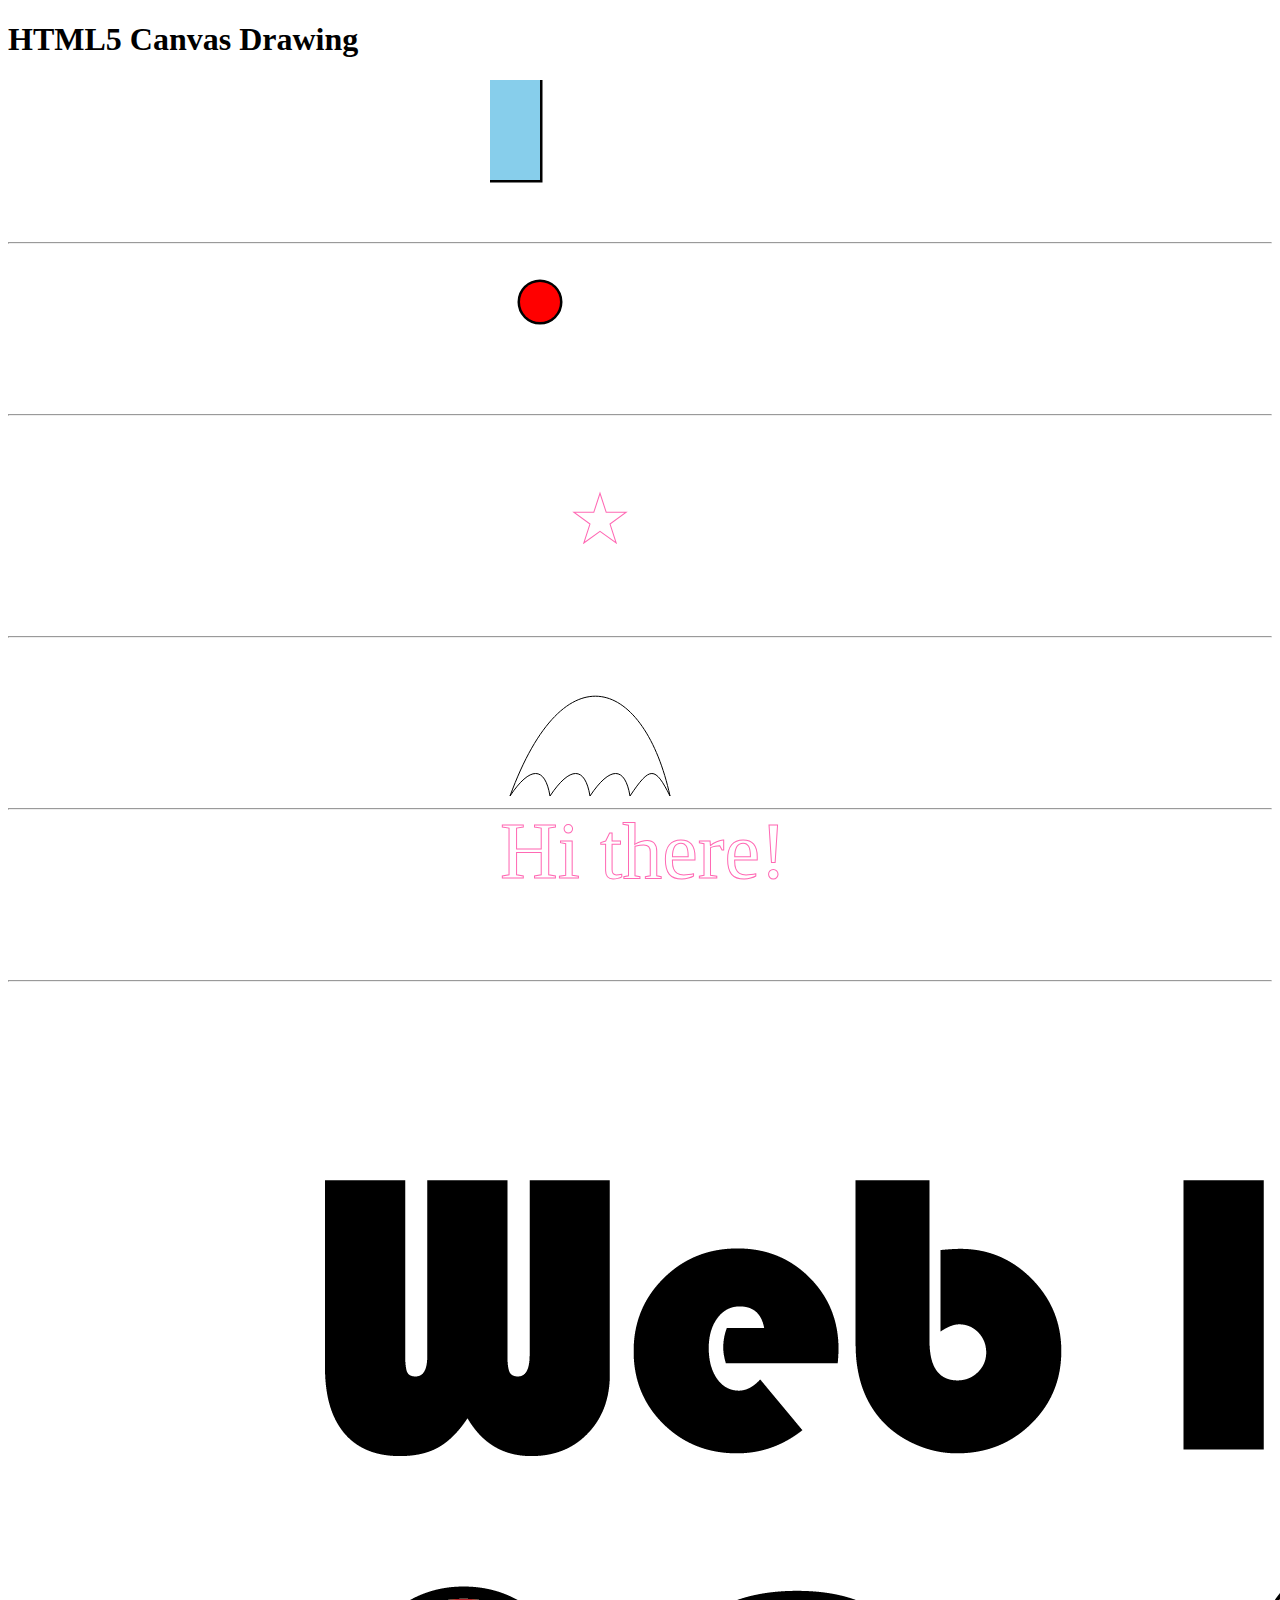
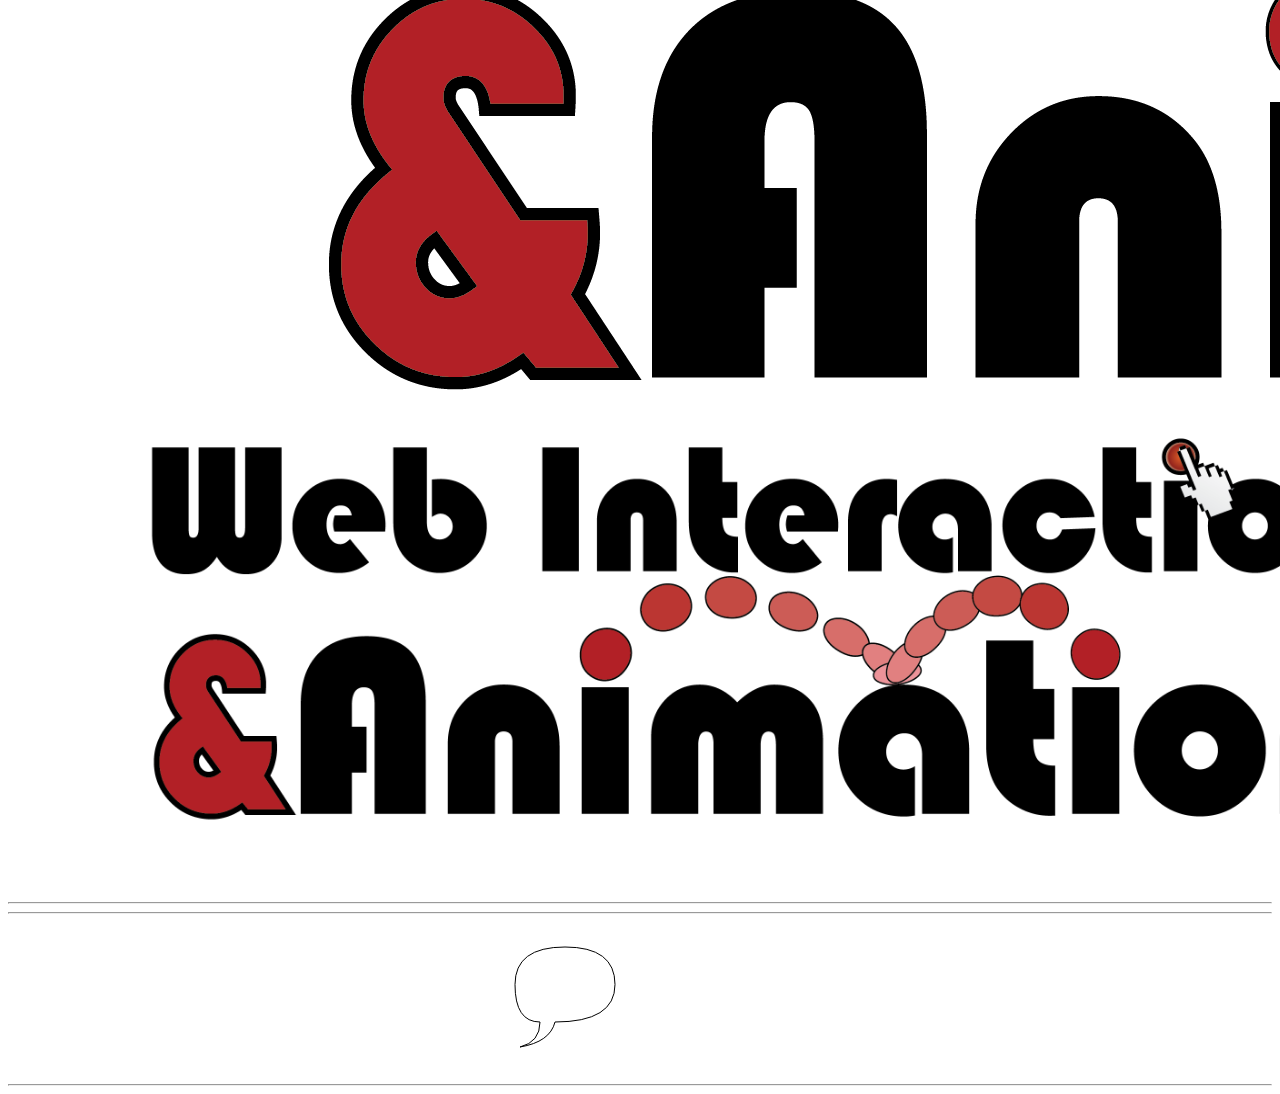
<file: Akbari_Delia_Homework1/index.html>
<!doctype html>
<html>
<head>
    <title>HTML5 Drawing</title>
    <link rel="stylesheet" type="text/css" href="css/style.css">
    <script src="js/main.js"></script>
    <script src="includes/modernizr.js"></script>
</head>
<body>
    <div id="container">
        <h1>HTML5 Canvas Drawing</h1>
    </div>

	<center>
    <canvas id="rectangle">Browser not supported</canvas>
	<hr>
    
    <canvas id="circle">Browser not supported</canvas>
	<hr>

    <canvas id="star" height="200px">Browser not supported</canvas>
	<hr>

    <canvas id="umbrella">Browser not supported</canvas>
	<hr>
  
    <canvas id="number5">Browser not supported</canvas>
	<hr>
  
    <canvas id="canvas6" height="1500" width="3400">Browser not supported</canvas>
	<hr>
    
    <hr>
    <img src="image/logo.png" id="logo" style="display:none">


    <canvas id="canvas">Browser not supported</canvas>
	<hr>
    </center>

</body>
</html>
</file>
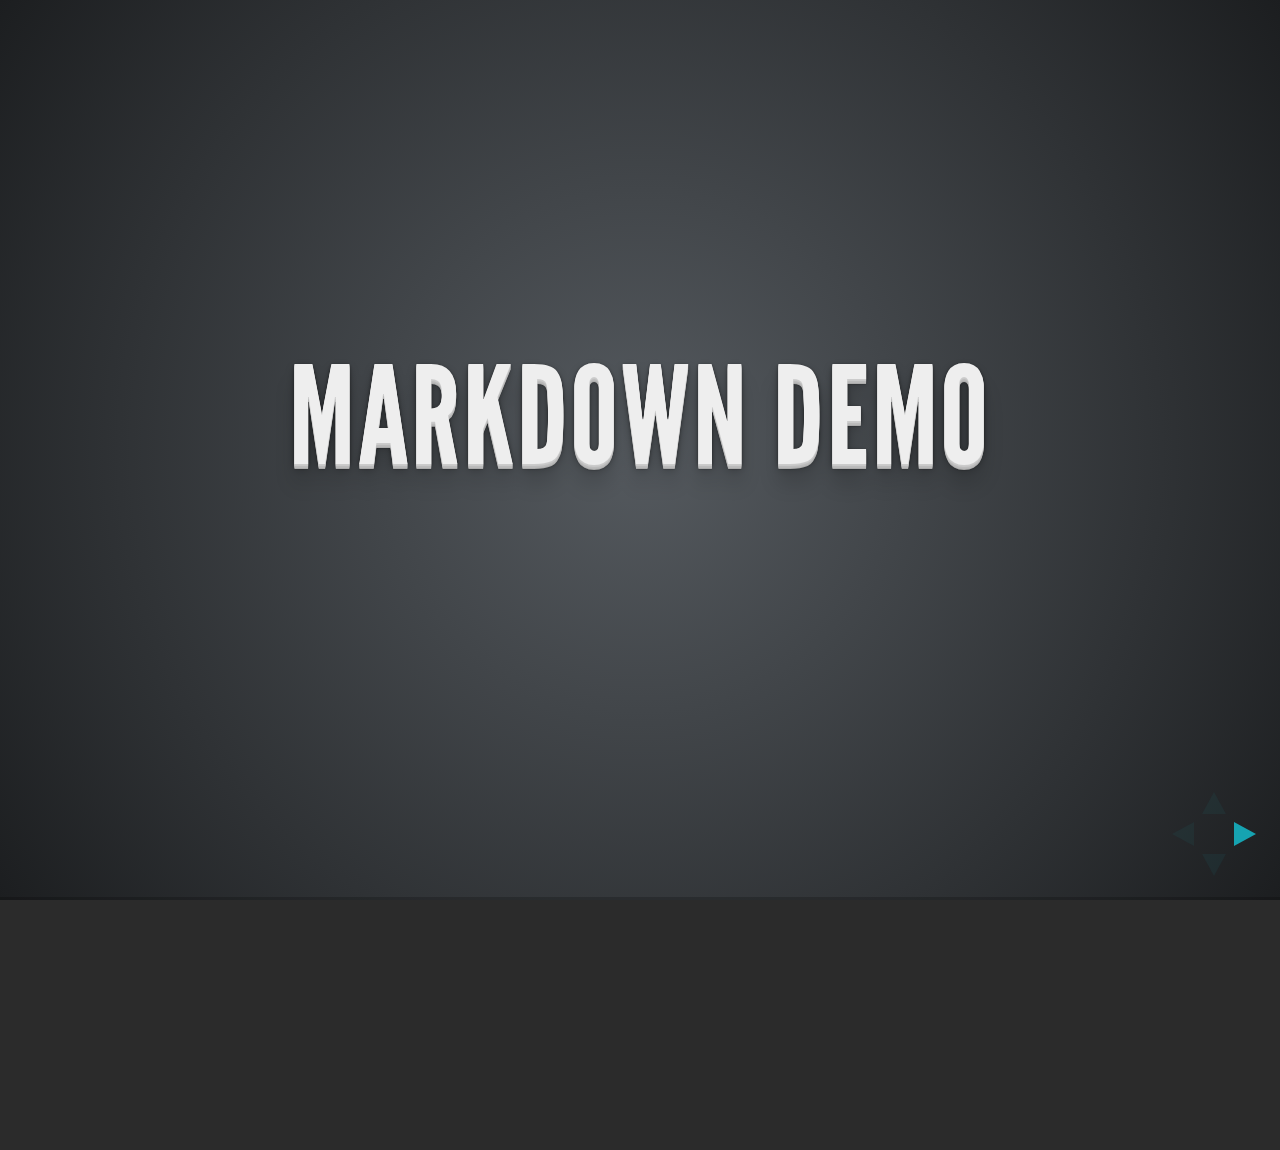
<file: Akbari_Delia_WIA_Presentation/Files/plugin/markdown/example.html>
<!doctype html>
<html lang="en">

	<head>
		<meta charset="utf-8">

		<title>reveal.js - Markdown Demo</title>

		<link rel="stylesheet" href="../../css/reveal.css">
		<link rel="stylesheet" href="../../css/theme/default.css" id="theme">
	</head>

	<body>

		<div class="reveal">

			<div class="slides">

                <!-- Use external markdown resource, and separate slides by three newlines; vertical slides by two newlines -->
                <section data-markdown="example.md" data-separator="^\n\n\n" data-vertical="^\n\n"></section>

                <!-- Slides are separated by three dashes (quick 'n dirty regular expression) -->
                <section data-markdown data-separator="---">
                    <script type="text/template">
                        ## Demo 1
                        Slide 1
                        ---
                        ## Demo 1
                        Slide 2
                        ---
                        ## Demo 1
                        Slide 3
                    </script>
                </section>

                <!-- Slides are separated by newline + three dashes + newline, vertical slides identical but two dashes -->
                <section data-markdown data-separator="^\n---\n$" data-vertical="^\n--\n$">
                    <script type="text/template">
                        ## Demo 2
                        Slide 1.1

                        --

                        ## Demo 2
                        Slide 1.2

                        ---

                        ## Demo 2
                        Slide 2
                    </script>
                </section>

                <!-- No "extra" slides, since there are no separators defined (so they'll become horizontal rulers) -->
                <section data-markdown>
                    <script type="text/template">
                        A

                        ---

                        B

                        ---

                        C
                    </script>
                </section>

            </div>
		</div>

		<script src="../../lib/js/head.min.js"></script>
		<script src="../../js/reveal.js"></script>

		<script>

			Reveal.initialize({
				controls: true,
				progress: true,
				history: true,
				center: true,

				theme: Reveal.getQueryHash().theme,
				transition: Reveal.getQueryHash().transition || 'default',

				// Optional libraries used to extend on reveal.js
				dependencies: [
					{ src: '../../lib/js/classList.js', condition: function() { return !document.body.classList; } },
					{ src: 'marked.js', condition: function() { return !!document.querySelector( '[data-markdown]' ); } },
					{ src: 'markdown.js', condition: function() { return !!document.querySelector( '[data-markdown]' ); } }
				]
			});

		</script>

	</body>
</html>
</file>
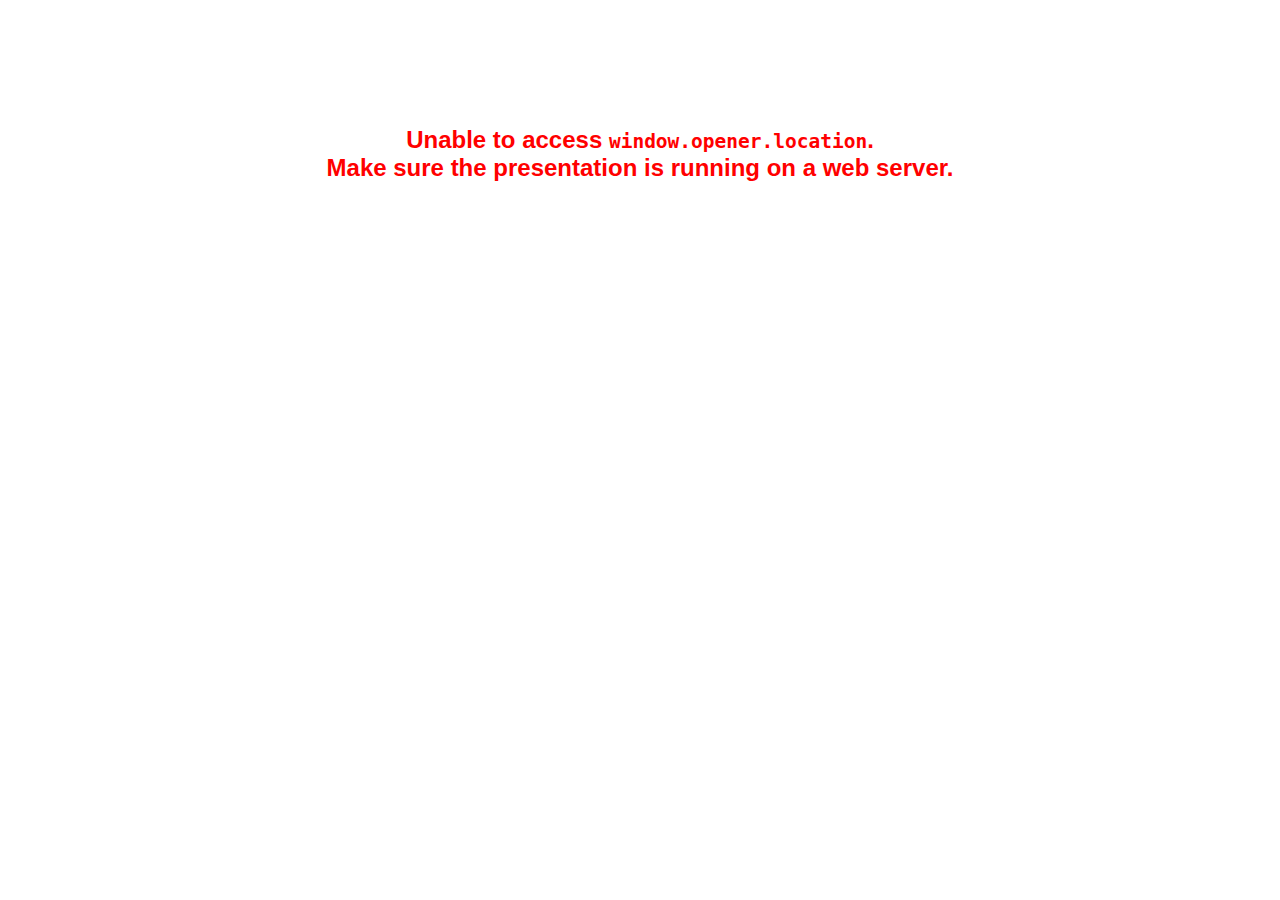
<file: Akbari_Delia_WIA_Presentation/Files/plugin/notes/notes.html>
<!doctype html>
<html lang="en">
	<head>
		<meta charset="utf-8">

		<title>reveal.js - Slide Notes</title>

		<style>
			body {
				font-family: Helvetica;
			}

			#notes {
				font-size: 24px;
				width: 640px;
				margin-top: 5px;
				clear: left;
			}

			#wrap-current-slide {
				width: 640px;
				height: 512px;
				float: left;
				overflow: hidden;
			}

			#current-slide {
				width: 1280px;
				height: 1024px;
				border: none;

				-webkit-transform-origin: 0 0;
				   -moz-transform-origin: 0 0;
					-ms-transform-origin: 0 0;
					 -o-transform-origin: 0 0;
						transform-origin: 0 0;

				-webkit-transform: scale(0.5);
				   -moz-transform: scale(0.5);
					-ms-transform: scale(0.5);
					 -o-transform: scale(0.5);
						transform: scale(0.5);
			}

			#wrap-next-slide {
				width: 448px;
				height: 358px;
				float: left;
				margin: 0 0 0 10px;
				overflow: hidden;
			}

			#next-slide {
				width: 1280px;
				height: 1024px;
				border: none;

				-webkit-transform-origin: 0 0;
				   -moz-transform-origin: 0 0;
					-ms-transform-origin: 0 0;
					 -o-transform-origin: 0 0;
						transform-origin: 0 0;

				-webkit-transform: scale(0.35);
				   -moz-transform: scale(0.35);
					-ms-transform: scale(0.35);
					 -o-transform: scale(0.35);
						transform: scale(0.35);
			}

			.slides {
				position: relative;
				margin-bottom: 10px;
				border: 1px solid black;
				border-radius: 2px;
				background: rgb(28, 30, 32);
			}

			.slides span {
				position: absolute;
				top: 3px;
				left: 3px;
				font-weight: bold;
				font-size: 14px;
				color: rgba( 255, 255, 255, 0.9 );
			}

			.error {
				font-weight: bold;
				color: red;
				font-size: 1.5em;
				text-align: center;
				margin-top: 10%;
			}

			.error code {
				font-family: monospace;
			}

			.time {
				width: 448px;
				margin: 30px 0 0 10px;
				float: left;
				text-align: center;
				opacity: 0;

				-webkit-transition: opacity 0.4s;
				   -moz-transition: opacity 0.4s;
				     -o-transition: opacity 0.4s;
				        transition: opacity 0.4s;
			}

			.elapsed,
			.clock {
				color: #333;
				font-size: 2em;
				text-align: center;
				display: inline-block;
				padding: 0.5em;
				background-color: #eee;
				border-radius: 10px;
			}

			.elapsed h2,
			.clock h2 {
				font-size: 0.8em;
				line-height: 100%;
				margin: 0;
				color: #aaa;
			}

			.elapsed .mute {
				color: #ddd;
			}

		</style>
	</head>

	<body>

		<div id="wrap-current-slide" class="slides">
			<script>document.write( '<iframe width="1280" height="1024" id="current-slide" src="'+ window.opener.location.href +'"></iframe>' );</script>
		</div>

		<div id="wrap-next-slide" class="slides">
			<script>document.write( '<iframe width="640" height="512" id="next-slide" src="'+ window.opener.location.href +'"></iframe>' );</script>
			<span>UPCOMING:</span>
		</div>

		<div class="time">
			<div class="clock">
				<h2>Time</h2>
				<span id="clock">0:00:00 AM</span>
			</div>
			<div class="elapsed">
				<h2>Elapsed</h2>
				<span id="hours">00</span><span id="minutes">:00</span><span id="seconds">:00</span>
			</div>
		</div>

		<div id="notes"></div>

		<script src="../../plugin/markdown/marked.js"></script>
		<script>

			window.addEventListener( 'load', function() {

				if( window.opener && window.opener.location && window.opener.location.href ) {

					var notes = document.getElementById( 'notes' ),
						currentSlide = document.getElementById( 'current-slide' ),
						nextSlide = document.getElementById( 'next-slide' );

					window.addEventListener( 'message', function( event ) {
						var data = JSON.parse( event.data );
						// No need for updating the notes in case of fragment changes
						if ( data.notes !== undefined) {
							if( data.markdown ) {
								notes.innerHTML = marked( data.notes );
							}
							else {
								notes.innerHTML = data.notes;
							}
						}

						// Showing and hiding fragments
						if( data.fragment === 'next' ) {
							currentSlide.contentWindow.Reveal.nextFragment();
						}
						else if( data.fragment === 'prev' ) {
							currentSlide.contentWindow.Reveal.prevFragment();
						}
						else {
							// Update the note slides
							currentSlide.contentWindow.Reveal.slide( data.indexh, data.indexv );
							nextSlide.contentWindow.Reveal.slide( data.nextindexh, data.nextindexv );
						}

					}, false );

					var start = new Date(),
						timeEl = document.querySelector( '.time' ),
						clockEl = document.getElementById( 'clock' ),
						hoursEl = document.getElementById( 'hours' ),
						minutesEl = document.getElementById( 'minutes' ),
						secondsEl = document.getElementById( 'seconds' );

					setInterval( function() {

						timeEl.style.opacity = 1;

						var diff, hours, minutes, seconds,
							now = new Date();

						diff = now.getTime() - start.getTime();
						hours = Math.floor( diff / ( 1000 * 60 * 60 ) );
						minutes = Math.floor( ( diff / ( 1000 * 60 ) ) % 60 );
						seconds = Math.floor( ( diff / 1000 ) % 60 );

						clockEl.innerHTML = now.toLocaleTimeString();
						hoursEl.innerHTML = zeroPadInteger( hours );
						hoursEl.className = hours > 0 ? "" : "mute";
						minutesEl.innerHTML = ":" + zeroPadInteger( minutes );
						minutesEl.className = minutes > 0 ? "" : "mute";
						secondsEl.innerHTML = ":" + zeroPadInteger( seconds );

					}, 1000 );

					// Navigate the main window when the notes slide changes
					currentSlide.contentWindow.Reveal.addEventListener( 'slidechanged', function( event ) {

						window.opener.Reveal.slide( event.indexh, event.indexv );

					} );

				}
				else {

					document.body.innerHTML =  '<p class="error">Unable to access <code>window.opener.location</code>.<br>Make sure the presentation is running on a web server.</p>';

				}


			}, false );

			function zeroPadInteger( num ) {
				var str = "00" + parseInt( num );
				return str.substring( str.length - 2 );
			}

		</script>
	</body>
</html>
</file>
<file: Akbari_Delia_Homework1/css/style.css>
@charset "UTF-8";
/* CSS Document */
</file>
<file: Akbari_Delia_WIA_Presentation/Files/css/reveal.css>
@charset "UTF-8";

/*!
 * reveal.js
 * http://lab.hakim.se/reveal-js
 * MIT licensed
 *
 * Copyright (C) 2013 Hakim El Hattab, http://hakim.se
 */


/*********************************************
 * RESET STYLES
 *********************************************/

html, body, .reveal div, .reveal span, .reveal applet, .reveal object, .reveal iframe,
.reveal h1, .reveal h2, .reveal h3, .reveal h4, .reveal h5, .reveal h6, .reveal p, .reveal blockquote, .reveal pre,
.reveal a, .reveal abbr, .reveal acronym, .reveal address, .reveal big, .reveal cite, .reveal code,
.reveal del, .reveal dfn, .reveal em, .reveal img, .reveal ins, .reveal kbd, .reveal q, .reveal s, .reveal samp,
.reveal small, .reveal strike, .reveal strong, .reveal sub, .reveal sup, .reveal tt, .reveal var,
.reveal b, .reveal u, .reveal i, .reveal center,
.reveal dl, .reveal dt, .reveal dd, .reveal ol, .reveal ul, .reveal li,
.reveal fieldset, .reveal form, .reveal label, .reveal legend,
.reveal table, .reveal caption, .reveal tbody, .reveal tfoot, .reveal thead, .reveal tr, .reveal th, .reveal td,
.reveal article, .reveal aside, .reveal canvas, .reveal details, .reveal embed,
.reveal figure, .reveal figcaption, .reveal footer, .reveal header, .reveal hgroup,
.reveal menu, .reveal nav, .reveal output, .reveal ruby, .reveal section, .reveal summary,
.reveal time, .reveal mark, .reveal audio, video {
	margin: 0;
	padding: 0;
	border: 0;
	font-size: 100%;
	font: inherit;
	vertical-align: baseline;
}

.reveal article, .reveal aside, .reveal details, .reveal figcaption, .reveal figure,
.reveal footer, .reveal header, .reveal hgroup, .reveal menu, .reveal nav, .reveal section {
	display: block;
}


/*********************************************
 * GLOBAL STYLES
 *********************************************/

html,
body {
	width: 100%;
	height: 100%;
	overflow: hidden;
}

body {
	position: relative;
	line-height: 1;
}

::selection {
	background: #FF5E99;
	color: #fff;
	text-shadow: none;
}


/*********************************************
 * HEADERS
 *********************************************/

.reveal h1,
.reveal h2,
.reveal h3,
.reveal h4,
.reveal h5,
.reveal h6 {
	-webkit-hyphens: auto;
	   -moz-hyphens: auto;
	        hyphens: auto;

	word-wrap: break-word;
	line-height: 1;
}

.reveal h1 { font-size: 3.77em; }
.reveal h2 { font-size: 2.11em;	}
.reveal h3 { font-size: 1.55em;	}
.reveal h4 { font-size: 1em;	}


/*********************************************
 * VIEW FRAGMENTS
 *********************************************/

.reveal .slides section .fragment {
	opacity: 0;

	-webkit-transition: all .2s ease;
	   -moz-transition: all .2s ease;
	    -ms-transition: all .2s ease;
	     -o-transition: all .2s ease;
	        transition: all .2s ease;
}
	.reveal .slides section .fragment.visible {
		opacity: 1;
	}

.reveal .slides section .fragment.grow {
	opacity: 1;
}
	.reveal .slides section .fragment.grow.visible {
		-webkit-transform: scale( 1.3 );
		   -moz-transform: scale( 1.3 );
		    -ms-transform: scale( 1.3 );
		     -o-transform: scale( 1.3 );
		        transform: scale( 1.3 );
	}

.reveal .slides section .fragment.shrink {
	opacity: 1;
}
	.reveal .slides section .fragment.shrink.visible {
		-webkit-transform: scale( 0.7 );
		   -moz-transform: scale( 0.7 );
		    -ms-transform: scale( 0.7 );
		     -o-transform: scale( 0.7 );
		        transform: scale( 0.7 );
	}

.reveal .slides section .fragment.zoom-in {
	opacity: 0;

	-webkit-transform: scale( 0.1 );
	   -moz-transform: scale( 0.1 );
	    -ms-transform: scale( 0.1 );
	     -o-transform: scale( 0.1 );
	        transform: scale( 0.1 );
}

	.reveal .slides section .fragment.zoom-in.visible {
		opacity: 1;

		-webkit-transform: scale( 1 );
		   -moz-transform: scale( 1 );
		    -ms-transform: scale( 1 );
		     -o-transform: scale( 1 );
		        transform: scale( 1 );
	}

.reveal .slides section .fragment.roll-in {
	opacity: 0;

	-webkit-transform: rotateX( 90deg );
	   -moz-transform: rotateX( 90deg );
	    -ms-transform: rotateX( 90deg );
	     -o-transform: rotateX( 90deg );
	        transform: rotateX( 90deg );
}
	.reveal .slides section .fragment.roll-in.visible {
		opacity: 1;

		-webkit-transform: rotateX( 0 );
		   -moz-transform: rotateX( 0 );
		    -ms-transform: rotateX( 0 );
		     -o-transform: rotateX( 0 );
		        transform: rotateX( 0 );
	}

.reveal .slides section .fragment.fade-out {
	opacity: 1;
}
	.reveal .slides section .fragment.fade-out.visible {
		opacity: 0;
	}

.reveal .slides section .fragment.semi-fade-out {
	opacity: 1;
}
	.reveal .slides section .fragment.semi-fade-out.visible {
		opacity: 0.5;
	}

.reveal .slides section .fragment.highlight-red,
.reveal .slides section .fragment.highlight-green,
.reveal .slides section .fragment.highlight-blue {
	opacity: 1;
}
	.reveal .slides section .fragment.highlight-red.visible {
		color: #ff2c2d
	}
	.reveal .slides section .fragment.highlight-green.visible {
		color: #17ff2e;
	}
	.reveal .slides section .fragment.highlight-blue.visible {
		color: #1b91ff;
	}


/*********************************************
 * DEFAULT ELEMENT STYLES
 *********************************************/

/* Fixes issue in Chrome where italic fonts did not appear when printing to PDF */
.reveal:after {
  content: '';
  font-style: italic;
}

/* Ensure certain elements are never larger than the slide itself */
.reveal img,
.reveal video,
.reveal iframe {
	max-width: 95%;
	max-height: 95%;
}

/** Prevents layering issues in certain browser/transition combinations */
.reveal a {
	position: relative;
}

.reveal strong,
.reveal b {
	font-weight: bold;
}

.reveal em,
.reveal i {
	font-style: italic;
}

.reveal ol,
.reveal ul {
	display: inline-block;

	text-align: left;
	margin: 0 0 0 1em;
}

.reveal ol {
	list-style-type: decimal;
}

.reveal ul {
	list-style-type: disc;
}

.reveal ul ul {
	list-style-type: square;
}

.reveal ul ul ul {
	list-style-type: circle;
}

.reveal ul ul,
.reveal ul ol,
.reveal ol ol,
.reveal ol ul {
	display: block;
	margin-left: 40px;
}

.reveal p {
	margin-bottom: 10px;
	line-height: 1.2em;
}

.reveal q,
.reveal blockquote {
	quotes: none;
}

.reveal blockquote {
	display: block;
	position: relative;
	width: 70%;
	margin: 5px auto;
	padding: 5px;

	font-style: italic;
	background: rgba(255, 255, 255, 0.05);
	box-shadow: 0px 0px 2px rgba(0,0,0,0.2);
}
	.reveal blockquote p:first-child,
	.reveal blockquote p:last-child {
		display: inline-block;
	}

.reveal q {
	font-style: italic;
}

.reveal pre {
	display: block;
	position: relative;
	width: 90%;
	margin: 15px auto;

	text-align: left;
	font-size: 0.55em;
	font-family: monospace;
	line-height: 1.2em;

	word-wrap: break-word;

	box-shadow: 0px 0px 6px rgba(0,0,0,0.3);
}
.reveal code {
	font-family: monospace;
}
.reveal pre code {
	padding: 5px;
	overflow: auto;
	max-height: 400px;
	word-wrap: normal;
}

.reveal table th,
.reveal table td {
	text-align: left;
	padding-right: .3em;
}

.reveal table th {
	text-shadow: rgb(255,255,255) 1px 1px 2px;
}

.reveal sup {
	vertical-align: super;
}
.reveal sub {
	vertical-align: sub;
}

.reveal small {
	display: inline-block;
	font-size: 0.6em;
	line-height: 1.2em;
	vertical-align: top;
}

.reveal small * {
	vertical-align: top;
}


/*********************************************
 * CONTROLS
 *********************************************/

.reveal .controls {
	display: none;
	position: fixed;
	width: 110px;
	height: 110px;
	z-index: 30;
	right: 10px;
	bottom: 10px;
}

.reveal .controls div {
	position: absolute;
	opacity: 0.05;
	width: 0;
	height: 0;
	border: 12px solid transparent;

	-moz-transform: scale(.9999);

	-webkit-transition: all 0.2s ease;
	   -moz-transition: all 0.2s ease;
	    -ms-transition: all 0.2s ease;
	     -o-transition: all 0.2s ease;
	        transition: all 0.2s ease;
}

.reveal .controls div.enabled {
	opacity: 0.7;
	cursor: pointer;
}

.reveal .controls div.enabled:active {
	margin-top: 1px;
}

	.reveal .controls div.navigate-left {
		top: 42px;

		border-right-width: 22px;
		border-right-color: #eee;
	}
		.reveal .controls div.navigate-left.fragmented {
			opacity: 0.3;
		}

	.reveal .controls div.navigate-right {
		left: 74px;
		top: 42px;

		border-left-width: 22px;
		border-left-color: #eee;
	}
		.reveal .controls div.navigate-right.fragmented {
			opacity: 0.3;
		}

	.reveal .controls div.navigate-up {
		left: 42px;

		border-bottom-width: 22px;
		border-bottom-color: #eee;
	}
		.reveal .controls div.navigate-up.fragmented {
			opacity: 0.3;
		}

	.reveal .controls div.navigate-down {
		left: 42px;
		top: 74px;

		border-top-width: 22px;
		border-top-color: #eee;
	}
		.reveal .controls div.navigate-down.fragmented {
			opacity: 0.3;
		}


/*********************************************
 * PROGRESS BAR
 *********************************************/

.reveal .progress {
	position: fixed;
	display: none;
	height: 3px;
	width: 100%;
	bottom: 0;
	left: 0;
	z-index: 10;
}
	.reveal .progress:after {
		content: '';
		display: 'block';
		position: absolute;
		height: 20px;
		width: 100%;
		top: -20px;
	}
	.reveal .progress span {
		display: block;
		height: 100%;
		width: 0px;

		-webkit-transition: width 800ms cubic-bezier(0.260, 0.860, 0.440, 0.985);
		   -moz-transition: width 800ms cubic-bezier(0.260, 0.860, 0.440, 0.985);
		    -ms-transition: width 800ms cubic-bezier(0.260, 0.860, 0.440, 0.985);
		     -o-transition: width 800ms cubic-bezier(0.260, 0.860, 0.440, 0.985);
		        transition: width 800ms cubic-bezier(0.260, 0.860, 0.440, 0.985);
	}


/*********************************************
 * ROLLING LINKS
 *********************************************/

.reveal .roll {
	display: inline-block;
	line-height: 1.2;
	overflow: hidden;

	vertical-align: top;

	-webkit-perspective: 400px;
	   -moz-perspective: 400px;
	    -ms-perspective: 400px;
	        perspective: 400px;

	-webkit-perspective-origin: 50% 50%;
	   -moz-perspective-origin: 50% 50%;
	    -ms-perspective-origin: 50% 50%;
	        perspective-origin: 50% 50%;
}
	.reveal .roll:hover {
		background: none;
		text-shadow: none;
	}
.reveal .roll span {
	display: block;
	position: relative;
	padding: 0 2px;

	pointer-events: none;

	-webkit-transition: all 400ms ease;
	   -moz-transition: all 400ms ease;
	    -ms-transition: all 400ms ease;
	        transition: all 400ms ease;

	-webkit-transform-origin: 50% 0%;
	   -moz-transform-origin: 50% 0%;
	    -ms-transform-origin: 50% 0%;
	        transform-origin: 50% 0%;

	-webkit-transform-style: preserve-3d;
	   -moz-transform-style: preserve-3d;
	    -ms-transform-style: preserve-3d;
	        transform-style: preserve-3d;

	-webkit-backface-visibility: hidden;
	   -moz-backface-visibility: hidden;
	        backface-visibility: hidden;
}
	.reveal .roll:hover span {
	    background: rgba(0,0,0,0.5);

	    -webkit-transform: translate3d( 0px, 0px, -45px ) rotateX( 90deg );
	       -moz-transform: translate3d( 0px, 0px, -45px ) rotateX( 90deg );
	        -ms-transform: translate3d( 0px, 0px, -45px ) rotateX( 90deg );
	            transform: translate3d( 0px, 0px, -45px ) rotateX( 90deg );
	}
.reveal .roll span:after {
	content: attr(data-title);

	display: block;
	position: absolute;
	left: 0;
	top: 0;
	padding: 0 2px;

	-webkit-backface-visibility: hidden;
	   -moz-backface-visibility: hidden;
	        backface-visibility: hidden;

	-webkit-transform-origin: 50% 0%;
	   -moz-transform-origin: 50% 0%;
	    -ms-transform-origin: 50% 0%;
	        transform-origin: 50% 0%;

	-webkit-transform: translate3d( 0px, 110%, 0px ) rotateX( -90deg );
	   -moz-transform: translate3d( 0px, 110%, 0px ) rotateX( -90deg );
	    -ms-transform: translate3d( 0px, 110%, 0px ) rotateX( -90deg );
	        transform: translate3d( 0px, 110%, 0px ) rotateX( -90deg );
}


/*********************************************
 * SLIDES
 *********************************************/

.reveal {
	position: relative;
	width: 100%;
	height: 100%;

	-ms-touch-action: none;
}

.reveal .slides {
	position: absolute;
	width: 100%;
	height: 100%;
	left: 50%;
	top: 50%;

	overflow: visible;
	z-index: 1;
	text-align: center;

	-webkit-transition: -webkit-perspective .4s ease;
	   -moz-transition: -moz-perspective .4s ease;
	    -ms-transition: -ms-perspective .4s ease;
	     -o-transition: -o-perspective .4s ease;
	        transition: perspective .4s ease;

	-webkit-perspective: 600px;
	   -moz-perspective: 600px;
	    -ms-perspective: 600px;
	        perspective: 600px;

	-webkit-perspective-origin: 0px -100px;
	   -moz-perspective-origin: 0px -100px;
	    -ms-perspective-origin: 0px -100px;
	        perspective-origin: 0px -100px;
}

.reveal .slides>section,
.reveal .slides>section>section {
	display: none;
	position: absolute;
	width: 100%;
	padding: 20px 0px;

	z-index: 10;
	line-height: 1.2em;
	font-weight: normal;

	-webkit-transform-style: preserve-3d;
	   -moz-transform-style: preserve-3d;
	    -ms-transform-style: preserve-3d;
	        transform-style: preserve-3d;

	-webkit-transition: -webkit-transform-origin 800ms cubic-bezier(0.260, 0.860, 0.440, 0.985),
						-webkit-transform 800ms cubic-bezier(0.260, 0.860, 0.440, 0.985),
						visibility 800ms cubic-bezier(0.260, 0.860, 0.440, 0.985),
						opacity 800ms cubic-bezier(0.260, 0.860, 0.440, 0.985);
	   -moz-transition: -moz-transform-origin 800ms cubic-bezier(0.260, 0.860, 0.440, 0.985),
						-moz-transform 800ms cubic-bezier(0.260, 0.860, 0.440, 0.985),
						visibility 800ms cubic-bezier(0.260, 0.860, 0.440, 0.985),
						opacity 800ms cubic-bezier(0.260, 0.860, 0.440, 0.985);
	    -ms-transition: -ms-transform-origin 800ms cubic-bezier(0.260, 0.860, 0.440, 0.985),
						-ms-transform 800ms cubic-bezier(0.260, 0.860, 0.440, 0.985),
						visibility 800ms cubic-bezier(0.260, 0.860, 0.440, 0.985),
						opacity 800ms cubic-bezier(0.260, 0.860, 0.440, 0.985);
	     -o-transition: -o-transform-origin 800ms cubic-bezier(0.260, 0.860, 0.440, 0.985),
						-o-transform 800ms cubic-bezier(0.260, 0.860, 0.440, 0.985),
						visibility 800ms cubic-bezier(0.260, 0.860, 0.440, 0.985),
						opacity 800ms cubic-bezier(0.260, 0.860, 0.440, 0.985);
	        transition: transform-origin 800ms cubic-bezier(0.260, 0.860, 0.440, 0.985),
						transform 800ms cubic-bezier(0.260, 0.860, 0.440, 0.985),
						visibility 800ms cubic-bezier(0.260, 0.860, 0.440, 0.985),
						opacity 800ms cubic-bezier(0.260, 0.860, 0.440, 0.985);
}

/* Global transition speed settings */
.reveal[data-transition-speed="fast"] .slides section {
	-webkit-transition-duration: 400ms;
	   -moz-transition-duration: 400ms;
	    -ms-transition-duration: 400ms;
	        transition-duration: 400ms;
}
.reveal[data-transition-speed="slow"] .slides section {
	-webkit-transition-duration: 1200ms;
	   -moz-transition-duration: 1200ms;
	    -ms-transition-duration: 1200ms;
	        transition-duration: 1200ms;
}

/* Slide-specific transition speed overrides */
.reveal .slides section[data-transition-speed="fast"] {
	-webkit-transition-duration: 400ms;
	   -moz-transition-duration: 400ms;
	    -ms-transition-duration: 400ms;
	        transition-duration: 400ms;
}
.reveal .slides section[data-transition-speed="slow"] {
	-webkit-transition-duration: 1200ms;
	   -moz-transition-duration: 1200ms;
	    -ms-transition-duration: 1200ms;
	        transition-duration: 1200ms;
}

.reveal .slides>section {
	left: -50%;
	top: -50%;
}

.reveal .slides>section.stack {
	padding-top: 0;
	padding-bottom: 0;
}

.reveal .slides>section.present,
.reveal .slides>section>section.present {
	display: block;
	z-index: 11;
	opacity: 1;
}

.reveal.center,
.reveal.center .slides,
.reveal.center .slides section {
	min-height: auto !important;
}



/*********************************************
 * DEFAULT TRANSITION
 *********************************************/

.reveal .slides>section[data-transition=default].past,
.reveal .slides>section.past {
	display: block;
	opacity: 0;

	-webkit-transform: translate3d(-100%, 0, 0) rotateY(-90deg) translate3d(-100%, 0, 0);
	   -moz-transform: translate3d(-100%, 0, 0) rotateY(-90deg) translate3d(-100%, 0, 0);
	    -ms-transform: translate3d(-100%, 0, 0) rotateY(-90deg) translate3d(-100%, 0, 0);
	        transform: translate3d(-100%, 0, 0) rotateY(-90deg) translate3d(-100%, 0, 0);
}
.reveal .slides>section[data-transition=default].future,
.reveal .slides>section.future {
	display: block;
	opacity: 0;

	-webkit-transform: translate3d(100%, 0, 0) rotateY(90deg) translate3d(100%, 0, 0);
	   -moz-transform: translate3d(100%, 0, 0) rotateY(90deg) translate3d(100%, 0, 0);
	    -ms-transform: translate3d(100%, 0, 0) rotateY(90deg) translate3d(100%, 0, 0);
	        transform: translate3d(100%, 0, 0) rotateY(90deg) translate3d(100%, 0, 0);
}

.reveal .slides>section>section[data-transition=default].past,
.reveal .slides>section>section.past {
	display: block;
	opacity: 0;

	-webkit-transform: translate3d(0, -300px, 0) rotateX(70deg) translate3d(0, -300px, 0);
	   -moz-transform: translate3d(0, -300px, 0) rotateX(70deg) translate3d(0, -300px, 0);
	    -ms-transform: translate3d(0, -300px, 0) rotateX(70deg) translate3d(0, -300px, 0);
	        transform: translate3d(0, -300px, 0) rotateX(70deg) translate3d(0, -300px, 0);
}
.reveal .slides>section>section[data-transition=default].future,
.reveal .slides>section>section.future {
	display: block;
	opacity: 0;

	-webkit-transform: translate3d(0, 300px, 0) rotateX(-70deg) translate3d(0, 300px, 0);
	   -moz-transform: translate3d(0, 300px, 0) rotateX(-70deg) translate3d(0, 300px, 0);
	    -ms-transform: translate3d(0, 300px, 0) rotateX(-70deg) translate3d(0, 300px, 0);
	        transform: translate3d(0, 300px, 0) rotateX(-70deg) translate3d(0, 300px, 0);
}


/*********************************************
 * CONCAVE TRANSITION
 *********************************************/

.reveal .slides>section[data-transition=concave].past,
.reveal.concave  .slides>section.past {
	-webkit-transform: translate3d(-100%, 0, 0) rotateY(90deg) translate3d(-100%, 0, 0);
	   -moz-transform: translate3d(-100%, 0, 0) rotateY(90deg) translate3d(-100%, 0, 0);
	    -ms-transform: translate3d(-100%, 0, 0) rotateY(90deg) translate3d(-100%, 0, 0);
	        transform: translate3d(-100%, 0, 0) rotateY(90deg) translate3d(-100%, 0, 0);
}
.reveal .slides>section[data-transition=concave].future,
.reveal.concave .slides>section.future {
	-webkit-transform: translate3d(100%, 0, 0) rotateY(-90deg) translate3d(100%, 0, 0);
	   -moz-transform: translate3d(100%, 0, 0) rotateY(-90deg) translate3d(100%, 0, 0);
	    -ms-transform: translate3d(100%, 0, 0) rotateY(-90deg) translate3d(100%, 0, 0);
	        transform: translate3d(100%, 0, 0) rotateY(-90deg) translate3d(100%, 0, 0);
}

.reveal .slides>section>section[data-transition=concave].past,
.reveal.concave .slides>section>section.past {
	-webkit-transform: translate3d(0, -80%, 0) rotateX(-70deg) translate3d(0, -80%, 0);
	   -moz-transform: translate3d(0, -80%, 0) rotateX(-70deg) translate3d(0, -80%, 0);
	    -ms-transform: translate3d(0, -80%, 0) rotateX(-70deg) translate3d(0, -80%, 0);
	        transform: translate3d(0, -80%, 0) rotateX(-70deg) translate3d(0, -80%, 0);
}
.reveal .slides>section>section[data-transition=concave].future,
.reveal.concave .slides>section>section.future {
	-webkit-transform: translate3d(0, 80%, 0) rotateX(70deg) translate3d(0, 80%, 0);
	   -moz-transform: translate3d(0, 80%, 0) rotateX(70deg) translate3d(0, 80%, 0);
	    -ms-transform: translate3d(0, 80%, 0) rotateX(70deg) translate3d(0, 80%, 0);
	        transform: translate3d(0, 80%, 0) rotateX(70deg) translate3d(0, 80%, 0);
}


/*********************************************
 * ZOOM TRANSITION
 *********************************************/

.reveal .slides>section[data-transition=zoom].past,
.reveal.zoom .slides>section.past {
	opacity: 0;
	visibility: hidden;

	-webkit-transform: scale(16);
	   -moz-transform: scale(16);
	    -ms-transform: scale(16);
	     -o-transform: scale(16);
	        transform: scale(16);
}
.reveal .slides>section[data-transition=zoom].future,
.reveal.zoom .slides>section.future {
	opacity: 0;
	visibility: hidden;

	-webkit-transform: scale(0.2);
	   -moz-transform: scale(0.2);
	    -ms-transform: scale(0.2);
	     -o-transform: scale(0.2);
	        transform: scale(0.2);
}

.reveal .slides>section>section[data-transition=zoom].past,
.reveal.zoom .slides>section>section.past {
	-webkit-transform: translate(0, -150%);
	   -moz-transform: translate(0, -150%);
	    -ms-transform: translate(0, -150%);
	     -o-transform: translate(0, -150%);
	        transform: translate(0, -150%);
}
.reveal .slides>section>section[data-transition=zoom].future,
.reveal.zoom .slides>section>section.future {
	-webkit-transform: translate(0, 150%);
	   -moz-transform: translate(0, 150%);
	    -ms-transform: translate(0, 150%);
	     -o-transform: translate(0, 150%);
	        transform: translate(0, 150%);
}


/*********************************************
 * LINEAR TRANSITION
 *********************************************/

.reveal.linear section {
	-webkit-backface-visibility: hidden;
	   -moz-backface-visibility: hidden;
	    -ms-backface-visibility: hidden;
	        backface-visibility: hidden;
}

.reveal .slides>section[data-transition=linear].past,
.reveal.linear .slides>section.past {
	-webkit-transform: translate(-150%, 0);
	   -moz-transform: translate(-150%, 0);
	    -ms-transform: translate(-150%, 0);
	     -o-transform: translate(-150%, 0);
	        transform: translate(-150%, 0);
}
.reveal .slides>section[data-transition=linear].future,
.reveal.linear .slides>section.future {
	-webkit-transform: translate(150%, 0);
	   -moz-transform: translate(150%, 0);
	    -ms-transform: translate(150%, 0);
	     -o-transform: translate(150%, 0);
	        transform: translate(150%, 0);
}

.reveal .slides>section>section[data-transition=linear].past,
.reveal.linear .slides>section>section.past {
	-webkit-transform: translate(0, -150%);
	   -moz-transform: translate(0, -150%);
	    -ms-transform: translate(0, -150%);
	     -o-transform: translate(0, -150%);
	        transform: translate(0, -150%);
}
.reveal .slides>section>section[data-transition=linear].future,
.reveal.linear .slides>section>section.future {
	-webkit-transform: translate(0, 150%);
	   -moz-transform: translate(0, 150%);
	    -ms-transform: translate(0, 150%);
	     -o-transform: translate(0, 150%);
	        transform: translate(0, 150%);
}


/*********************************************
 * CUBE TRANSITION
 *********************************************/

.reveal.cube .slides {
	-webkit-perspective: 1300px;
	   -moz-perspective: 1300px;
	    -ms-perspective: 1300px;
	        perspective: 1300px;
}

.reveal.cube .slides section {
	padding: 30px;
	min-height: 700px;

	-webkit-backface-visibility: hidden;
	   -moz-backface-visibility: hidden;
	    -ms-backface-visibility: hidden;
	        backface-visibility: hidden;

	-webkit-box-sizing: border-box;
	   -moz-box-sizing: border-box;
	        box-sizing: border-box;
}
	.reveal.center.cube .slides section {
		min-height: auto;
	}
	.reveal.cube .slides section:not(.stack):before {
		content: '';
		position: absolute;
		display: block;
		width: 100%;
		height: 100%;
		left: 0;
		top: 0;
		background: rgba(0,0,0,0.1);
		border-radius: 4px;

		-webkit-transform: translateZ( -20px );
		   -moz-transform: translateZ( -20px );
		    -ms-transform: translateZ( -20px );
		     -o-transform: translateZ( -20px );
		        transform: translateZ( -20px );
	}
	.reveal.cube .slides section:not(.stack):after {
		content: '';
		position: absolute;
		display: block;
		width: 90%;
		height: 30px;
		left: 5%;
		bottom: 0;
		background: none;
		z-index: 1;

		border-radius: 4px;
		box-shadow: 0px 95px 25px rgba(0,0,0,0.2);

		-webkit-transform: translateZ(-90px) rotateX( 65deg );
		   -moz-transform: translateZ(-90px) rotateX( 65deg );
		    -ms-transform: translateZ(-90px) rotateX( 65deg );
		     -o-transform: translateZ(-90px) rotateX( 65deg );
		        transform: translateZ(-90px) rotateX( 65deg );
	}

.reveal.cube .slides>section.stack {
	padding: 0;
	background: none;
}

.reveal.cube .slides>section.past {
	-webkit-transform-origin: 100% 0%;
	   -moz-transform-origin: 100% 0%;
	    -ms-transform-origin: 100% 0%;
	        transform-origin: 100% 0%;

	-webkit-transform: translate3d(-100%, 0, 0) rotateY(-90deg);
	   -moz-transform: translate3d(-100%, 0, 0) rotateY(-90deg);
	    -ms-transform: translate3d(-100%, 0, 0) rotateY(-90deg);
	        transform: translate3d(-100%, 0, 0) rotateY(-90deg);
}

.reveal.cube .slides>section.future {
	-webkit-transform-origin: 0% 0%;
	   -moz-transform-origin: 0% 0%;
	    -ms-transform-origin: 0% 0%;
	        transform-origin: 0% 0%;

	-webkit-transform: translate3d(100%, 0, 0) rotateY(90deg);
	   -moz-transform: translate3d(100%, 0, 0) rotateY(90deg);
	    -ms-transform: translate3d(100%, 0, 0) rotateY(90deg);
	        transform: translate3d(100%, 0, 0) rotateY(90deg);
}

.reveal.cube .slides>section>section.past {
	-webkit-transform-origin: 0% 100%;
	   -moz-transform-origin: 0% 100%;
	    -ms-transform-origin: 0% 100%;
	        transform-origin: 0% 100%;

	-webkit-transform: translate3d(0, -100%, 0) rotateX(90deg);
	   -moz-transform: translate3d(0, -100%, 0) rotateX(90deg);
	    -ms-transform: translate3d(0, -100%, 0) rotateX(90deg);
	        transform: translate3d(0, -100%, 0) rotateX(90deg);
}

.reveal.cube .slides>section>section.future {
	-webkit-transform-origin: 0% 0%;
	   -moz-transform-origin: 0% 0%;
	    -ms-transform-origin: 0% 0%;
	        transform-origin: 0% 0%;

	-webkit-transform: translate3d(0, 100%, 0) rotateX(-90deg);
	   -moz-transform: translate3d(0, 100%, 0) rotateX(-90deg);
	    -ms-transform: translate3d(0, 100%, 0) rotateX(-90deg);
	        transform: translate3d(0, 100%, 0) rotateX(-90deg);
}


/*********************************************
 * PAGE TRANSITION
 *********************************************/

.reveal.page .slides {
	-webkit-perspective-origin: 0% 50%;
	   -moz-perspective-origin: 0% 50%;
	    -ms-perspective-origin: 0% 50%;
	        perspective-origin: 0% 50%;

	-webkit-perspective: 3000px;
	   -moz-perspective: 3000px;
	    -ms-perspective: 3000px;
	        perspective: 3000px;
}

.reveal.page .slides section {
	padding: 30px;
	min-height: 700px;

	-webkit-box-sizing: border-box;
	   -moz-box-sizing: border-box;
	        box-sizing: border-box;
}
	.reveal.page .slides section.past {
		z-index: 12;
	}
	.reveal.page .slides section:not(.stack):before {
		content: '';
		position: absolute;
		display: block;
		width: 100%;
		height: 100%;
		left: 0;
		top: 0;
		background: rgba(0,0,0,0.1);

		-webkit-transform: translateZ( -20px );
		   -moz-transform: translateZ( -20px );
		    -ms-transform: translateZ( -20px );
		     -o-transform: translateZ( -20px );
		        transform: translateZ( -20px );
	}
	.reveal.page .slides section:not(.stack):after {
		content: '';
		position: absolute;
		display: block;
		width: 90%;
		height: 30px;
		left: 5%;
		bottom: 0;
		background: none;
		z-index: 1;

		border-radius: 4px;
		box-shadow: 0px 95px 25px rgba(0,0,0,0.2);

		-webkit-transform: translateZ(-90px) rotateX( 65deg );
	}

.reveal.page .slides>section.stack {
	padding: 0;
	background: none;
}

.reveal.page .slides>section.past {
	-webkit-transform-origin: 0% 0%;
	   -moz-transform-origin: 0% 0%;
	    -ms-transform-origin: 0% 0%;
	        transform-origin: 0% 0%;

	-webkit-transform: translate3d(-40%, 0, 0) rotateY(-80deg);
	   -moz-transform: translate3d(-40%, 0, 0) rotateY(-80deg);
	    -ms-transform: translate3d(-40%, 0, 0) rotateY(-80deg);
	        transform: translate3d(-40%, 0, 0) rotateY(-80deg);
}

.reveal.page .slides>section.future {
	-webkit-transform-origin: 100% 0%;
	   -moz-transform-origin: 100% 0%;
	    -ms-transform-origin: 100% 0%;
	        transform-origin: 100% 0%;

	-webkit-transform: translate3d(0, 0, 0);
	   -moz-transform: translate3d(0, 0, 0);
	    -ms-transform: translate3d(0, 0, 0);
	        transform: translate3d(0, 0, 0);
}

.reveal.page .slides>section>section.past {
	-webkit-transform-origin: 0% 0%;
	   -moz-transform-origin: 0% 0%;
	    -ms-transform-origin: 0% 0%;
	        transform-origin: 0% 0%;

	-webkit-transform: translate3d(0, -40%, 0) rotateX(80deg);
	   -moz-transform: translate3d(0, -40%, 0) rotateX(80deg);
	    -ms-transform: translate3d(0, -40%, 0) rotateX(80deg);
	        transform: translate3d(0, -40%, 0) rotateX(80deg);
}

.reveal.page .slides>section>section.future {
	-webkit-transform-origin: 0% 100%;
	   -moz-transform-origin: 0% 100%;
	    -ms-transform-origin: 0% 100%;
	        transform-origin: 0% 100%;

	-webkit-transform: translate3d(0, 0, 0);
	   -moz-transform: translate3d(0, 0, 0);
	    -ms-transform: translate3d(0, 0, 0);
	        transform: translate3d(0, 0, 0);
}


/*********************************************
 * FADE TRANSITION
 *********************************************/

.reveal .slides section[data-transition=fade],
.reveal.fade .slides section,
.reveal.fade .slides>section>section {
    -webkit-transform: none;
	   -moz-transform: none;
	    -ms-transform: none;
	     -o-transform: none;
	        transform: none;

	-webkit-transition: opacity 0.5s;
	   -moz-transition: opacity 0.5s;
	    -ms-transition: opacity 0.5s;
	     -o-transition: opacity 0.5s;
	        transition: opacity 0.5s;
}


.reveal.fade.overview .slides section,
.reveal.fade.overview .slides>section>section,
.reveal.fade.exit-overview .slides section,
.reveal.fade.exit-overview .slides>section>section {
	-webkit-transition: none;
	   -moz-transition: none;
	    -ms-transition: none;
	     -o-transition: none;
	        transition: none;
}


/*********************************************
 * NO TRANSITION
 *********************************************/

.reveal .slides section[data-transition=none],
.reveal.none .slides section {
	-webkit-transform: none;
	   -moz-transform: none;
	    -ms-transform: none;
	     -o-transform: none;
	        transform: none;

	-webkit-transition: none;
	   -moz-transition: none;
	    -ms-transition: none;
	     -o-transition: none;
	        transition: none;
}


/*********************************************
 * OVERVIEW
 *********************************************/

.reveal.overview .slides {
	-webkit-perspective-origin: 0% 0%;
	   -moz-perspective-origin: 0% 0%;
	    -ms-perspective-origin: 0% 0%;
	        perspective-origin: 0% 0%;

	-webkit-perspective: 700px;
	   -moz-perspective: 700px;
	    -ms-perspective: 700px;
	        perspective: 700px;
}

.reveal.overview .slides section {
	height: 600px;
	overflow: hidden;
	opacity: 1!important;
	visibility: visible!important;
	cursor: pointer;
	background: rgba(0,0,0,0.1);
}
.reveal.overview .slides section .fragment {
	opacity: 1;
}
.reveal.overview .slides section:after,
.reveal.overview .slides section:before {
	display: none !important;
}
.reveal.overview .slides section>section {
	opacity: 1;
	cursor: pointer;
}
	.reveal.overview .slides section:hover {
		background: rgba(0,0,0,0.3);
	}
	.reveal.overview .slides section.present {
		background: rgba(0,0,0,0.3);
	}
.reveal.overview .slides>section.stack {
	padding: 0;
	background: none;
	overflow: visible;
}


/*********************************************
 * PAUSED MODE
 *********************************************/

.reveal .pause-overlay {
	position: absolute;
	top: 0;
	left: 0;
	width: 100%;
	height: 100%;
	background: black;
	visibility: hidden;
	opacity: 0;
	z-index: 100;

	-webkit-transition: all 1s ease;
	   -moz-transition: all 1s ease;
	    -ms-transition: all 1s ease;
	     -o-transition: all 1s ease;
	        transition: all 1s ease;
}
.reveal.paused .pause-overlay {
	visibility: visible;
	opacity: 1;
}


/*********************************************
 * FALLBACK
 *********************************************/

.no-transforms {
	overflow-y: auto;
}

.no-transforms .reveal .slides {
	position: relative;
	width: 80%;
	height: auto !important;
	top: 0;
	left: 50%;
	margin: 0;
	text-align: center;
}

.no-transforms .reveal .controls,
.no-transforms .reveal .progress {
	display: none !important;
}

.no-transforms .reveal .slides section {
	display: block !important;
	opacity: 1 !important;
	position: relative !important;
	height: auto;
	min-height: auto;
	top: 0;
	left: -50%;
	margin: 70px 0;

	-webkit-transform: none;
	   -moz-transform: none;
	    -ms-transform: none;
	     -o-transform: none;
	        transform: none;
}

.no-transforms .reveal .slides section section {
	left: 0;
}

.reveal .no-transition,
.reveal .no-transition * {
	-webkit-transition: none !important;
	   -moz-transition: none !important;
	    -ms-transition: none !important;
	     -o-transition: none !important;
	        transition: none !important;
}


/*********************************************
 * BACKGROUND STATES [DEPRECATED]
 *********************************************/

.reveal .state-background {
	position: absolute;
	width: 100%;
	height: 100%;
	background: rgba( 0, 0, 0, 0 );

	-webkit-transition: background 800ms ease;
	   -moz-transition: background 800ms ease;
	    -ms-transition: background 800ms ease;
	     -o-transition: background 800ms ease;
	        transition: background 800ms ease;
}
.alert .reveal .state-background {
	background: rgba( 200, 50, 30, 0.6 );
}
.soothe .reveal .state-background {
	background: rgba( 50, 200, 90, 0.4 );
}
.blackout .reveal .state-background {
	background: rgba( 0, 0, 0, 0.6 );
}
.whiteout .reveal .state-background {
	background: rgba( 255, 255, 255, 0.6 );
}
.cobalt .reveal .state-background {
	background: rgba( 22, 152, 213, 0.6 );
}
.mint .reveal .state-background {
	background: rgba( 22, 213, 75, 0.6 );
}
.submerge .reveal .state-background {
	background: rgba( 12, 25, 77, 0.6);
}
.lila .reveal .state-background {
	background: rgba( 180, 50, 140, 0.6 );
}
.sunset .reveal .state-background {
	background: rgba( 255, 122, 0, 0.6 );
}


/*********************************************
 * PER-SLIDE BACKGROUNDS
 *********************************************/

.reveal>.backgrounds {
	position: absolute;
	width: 100%;
	height: 100%;
}
	.reveal .slide-background {
		position: absolute;
		width: 100%;
		height: 100%;
		opacity: 0;
		visibility: hidden;

		background-color: rgba( 0, 0, 0, 0 );
		background-position: 50% 50%;
		background-repeat: no-repeat;
		background-size: cover;

		-webkit-transition: all 600ms cubic-bezier(0.260, 0.860, 0.440, 0.985);
		   -moz-transition: all 600ms cubic-bezier(0.260, 0.860, 0.440, 0.985);
		    -ms-transition: all 600ms cubic-bezier(0.260, 0.860, 0.440, 0.985);
		     -o-transition: all 600ms cubic-bezier(0.260, 0.860, 0.440, 0.985);
		        transition: all 600ms cubic-bezier(0.260, 0.860, 0.440, 0.985);
	}
	.reveal .slide-background.present {
		opacity: 1;
		visibility: visible;
	}

	.print-pdf .reveal .slide-background {
		opacity: 1 !important;
		visibility: visible !important;
	}

/* Linear sliding transition style */
.reveal[data-background-transition=slide]>.backgrounds .slide-background,
.reveal>.backgrounds .slide-background[data-background-transition=slide] {
	opacity: 1;

	-webkit-backface-visibility: hidden;
	   -moz-backface-visibility: hidden;
	    -ms-backface-visibility: hidden;
	        backface-visibility: hidden;

	-webkit-transition-duration: 800ms;
	   -moz-transition-duration: 800ms;
	    -ms-transition-duration: 800ms;
	     -o-transition-duration: 800ms;
	        transition-duration: 800ms;
}
	.reveal[data-background-transition=slide]>.backgrounds .slide-background.past,
	.reveal>.backgrounds .slide-background.past[data-background-transition=slide] {
		-webkit-transform: translate(-100%, 0);
		   -moz-transform: translate(-100%, 0);
		    -ms-transform: translate(-100%, 0);
		     -o-transform: translate(-100%, 0);
		        transform: translate(-100%, 0);
	}
	.reveal[data-background-transition=slide]>.backgrounds .slide-background.future,
	.reveal>.backgrounds .slide-background.future[data-background-transition=slide] {
		-webkit-transform: translate(100%, 0);
		   -moz-transform: translate(100%, 0);
		    -ms-transform: translate(100%, 0);
		     -o-transform: translate(100%, 0);
		        transform: translate(100%, 0);
	}

	.reveal[data-background-transition=slide]>.backgrounds .slide-background>.slide-background.past,
	.reveal>.backgrounds .slide-background>.slide-background.past[data-background-transition=slide] {
		-webkit-transform: translate(0, -100%);
		   -moz-transform: translate(0, -100%);
		    -ms-transform: translate(0, -100%);
		     -o-transform: translate(0, -100%);
		        transform: translate(0, -100%);
	}
	.reveal[data-background-transition=slide]>.backgrounds .slide-background>.slide-background.future,
	.reveal>.backgrounds .slide-background>.slide-background.future[data-background-transition=slide] {
		-webkit-transform: translate(0, 100%);
		   -moz-transform: translate(0, 100%);
		    -ms-transform: translate(0, 100%);
		     -o-transform: translate(0, 100%);
		        transform: translate(0, 100%);
	}


/* Global transition speed settings */
.reveal[data-transition-speed="fast"]>.backgrounds .slide-background {
	-webkit-transition-duration: 400ms;
	   -moz-transition-duration: 400ms;
	    -ms-transition-duration: 400ms;
	        transition-duration: 400ms;
}
.reveal[data-transition-speed="slow"]>.backgrounds .slide-background {
	-webkit-transition-duration: 1200ms;
	   -moz-transition-duration: 1200ms;
	    -ms-transition-duration: 1200ms;
	        transition-duration: 1200ms;
}


/*********************************************
 * RTL SUPPORT
 *********************************************/

.reveal.rtl .slides,
.reveal.rtl .slides h1,
.reveal.rtl .slides h2,
.reveal.rtl .slides h3,
.reveal.rtl .slides h4,
.reveal.rtl .slides h5,
.reveal.rtl .slides h6 {
	direction: rtl;
	font-family: sans-serif;
}

.reveal.rtl pre,
.reveal.rtl code {
	direction: ltr;
}

.reveal.rtl ol,
.reveal.rtl ul {
	text-align: right;
}

.reveal.rtl .progress span {
	float: right
}


/*********************************************
 * LINK PREVIEW OVERLAY
 *********************************************/

 .reveal .preview-link-overlay {
 	position: absolute;
 	top: 0;
 	left: 0;
 	width: 100%;
 	height: 100%;
 	z-index: 1000;
 	background: rgba( 0, 0, 0, 0.9 );
 	opacity: 0;
 	visibility: hidden;

 	-webkit-transition: all 0.3s ease;
 	   -moz-transition: all 0.3s ease;
 	    -ms-transition: all 0.3s ease;
 	        transition: all 0.3s ease;
 }
 	.reveal .preview-link-overlay.visible {
 		opacity: 1;
 		visibility: visible;
 	}

 	.reveal .preview-link-overlay .spinner {
 		position: absolute;
 		display: block;
 		top: 50%;
 		left: 50%;
 		width: 32px;
 		height: 32px;
 		margin: -16px 0 0 -16px;
 		z-index: 10;
 		background-image: url([data-uri]%2F%2F%2F6%2Bvr8nJybW1tcDAwOjo6Nvb26ioqKOjo7Ozs%2FLy8vz8%2FAAAAAAAAAAAACH%2FC05FVFNDQVBFMi4wAwEAAAAh%2FhpDcmVhdGVkIHdpdGggYWpheGxvYWQuaW5mbwAh%[base64]%2FV%2FnmOM82XiHRLYKhKP1oZmADdEAAAh%2BQQJCgAAACwAAAAAIAAgAAAE6hDISWlZpOrNp1lGNRSdRpDUolIGw5RUYhhHukqFu8DsrEyqnWThGvAmhVlteBvojpTDDBUEIFwMFBRAmBkSgOrBFZogCASwBDEY%2FCZSg7GSE0gSCjQBMVG023xWBhklAnoEdhQEfyNqMIcKjhRsjEdnezB%2BA4k8gTwJhFuiW4dokXiloUepBAp5qaKpp6%2BHo7aWW54wl7obvEe0kRuoplCGepwSx2jJvqHEmGt6whJpGpfJCHmOoNHKaHx61WiSR92E4lbFoq%2BB6QDtuetcaBPnW6%2BO7wDHpIiK9SaVK5GgV543tzjgGcghAgAh%[base64]%2B%2BG%2Bw48edZPK%2BM6hLJpQg484enXIdQFSS1u6UhksENEQAAIfkECQoAAAAsAAAAACAAIAAABOcQyEmpGKLqzWcZRVUQnZYg1aBSh2GUVEIQ2aQOE%2BG%2BcD4ntpWkZQj1JIiZIogDFFyHI0UxQwFugMSOFIPJftfVAEoZLBbcLEFhlQiqGp1Vd140AUklUN3eCA51C1EWMzMCezCBBmkxVIVHBWd3HHl9JQOIJSdSnJ0TDKChCwUJjoWMPaGqDKannasMo6WnM562R5YluZRwur0wpgqZE7NKUm%2BFNRPIhjBJxKZteWuIBMN4zRMIVIhffcgojwCF117i4nlLnY5ztRLsnOk%2BaV%2BoJY7V7m76PdkS4trKcdg0Zc0tTcKkRAAAIfkECQoAAAAsAAAAACAAIAAABO4QyEkpKqjqzScpRaVkXZWQEximw1BSCUEIlDohrft6cpKCk5xid5MNJTaAIkekKGQkWyKHkvhKsR7ARmitkAYDYRIbUQRQjWBwJRzChi9CRlBcY1UN4g0%[base64]%[base64]%2BE71SRQeyqUToLA7VxF0JDyIQh%2FMVVPMt1ECZlfcjZJ9mIKoaTl1MRIl5o4CUKXOwmyrCInCKqcWtvadL2SYhyASyNDJ0uIiRMDjI0Fd30%2FiI2UA5GSS5UDj2l6NoqgOgN4gksEBgYFf0FDqKgHnyZ9OX8HrgYHdHpcHQULXAS2qKpENRg7eAMLC7kTBaixUYFkKAzWAAnLC7FLVxLWDBLKCwaKTULgEwbLA4hJtOkSBNqITT3xEgfLpBtzE%2FjiuL04RGEBgwWhShRgQExHBAAh%2BQQJCgAAACwAAAAAIAAgAAAE7xDISWlSqerNpyJKhWRdlSAVoVLCWk6JKlAqAavhO9UkUHsqlE6CwO1cRdCQ8iEIfzFVTzLdRAmZX3I2SfZiCqGk5dTESJeaOAlClzsJsqwiJwiqnFrb2nS9kmIcgEsjQydLiIlHehhpejaIjzh9eomSjZR%[base64]%2BE71SRQeyqUToLA7VxF0JDyIQh%[base64]%2BE71SRQeyqUToLA7VxF0JDyIQh%2FMVVPMt1ECZlfcjZJ9mIKoaTl1MRIl5o4CUKXOwmyrCInCKqcWtvadL2SYhyASyNDJ0uIiUd6GAULDJCRiXo1CpGXDJOUjY%2BYip9DhToJA4RBLwMLCwVDfRgbBAaqqoZ1XBMHswsHtxtFaH1iqaoGNgAIxRpbFAgfPQSqpbgGBqUD1wBXeCYp1AYZ19JJOYgH1KwA4UBvQwXUBxPqVD9L3sbp2BNk2xvvFPJd%2BMFCN6HAAIKgNggY0KtEBAAh%[base64]%2BvsYMDAzZQPC9VCNkDWUhGkuE5PxJNwiUK4UfLzOlD4WvzAHaoG9nxPi5d%2BjYUqfAhhykOFwJWiAAAIfkECQoAAAAsAAAAACAAIAAABPAQyElpUqnqzaciSoVkXVUMFaFSwlpOCcMYlErAavhOMnNLNo8KsZsMZItJEIDIFSkLGQoQTNhIsFehRww2CQLKF0tYGKYSg%2BygsZIuNqJksKgbfgIGepNo2cIUB3V1B3IvNiBYNQaDSTtfhhx0CwVPI0UJe0%2Bbm4g5VgcGoqOcnjmjqDSdnhgEoamcsZuXO1aWQy8KAwOAuTYYGwi7w5h%2BKr0SJ8MFihpNbx%2B4Erq7BYBuzsdiH1jCAzoSfl0rVirNbRXlBBlLX%2BBP0XJLAPGzTkAuAOqb0WT5AH7OcdCm5B8TgRwSRKIHQtaLCwg1RAAAOwAAAAAAAAAAAA%3D%3D);

 		visibility: visible;
 		opacity: 0.6;

 		-webkit-transition: all 0.3s ease;
 		   -moz-transition: all 0.3s ease;
 		    -ms-transition: all 0.3s ease;
 		        transition: all 0.3s ease;
 	}

 	.reveal .preview-link-overlay header {
 		position: absolute;
 		left: 0;
 		top: 0;
 		width: 100%;
 		height: 40px;
 		z-index: 2;
 		border-bottom: 1px solid #222;
 	}
 		.reveal .preview-link-overlay header a {
 			display: inline-block;
 			width: 40px;
 			height: 40px;
 			padding: 0 10px;
 			float: right;
 			opacity: 0.6;

 			box-sizing: border-box;
 		}
 			.reveal .preview-link-overlay header a:hover {
 				opacity: 1;
 			}
 			.reveal .preview-link-overlay header a .icon {
 				display: inline-block;
 				width: 20px;
 				height: 20px;

 				background-position: 50% 50%;
 				background-size: 100%;
 				background-repeat: no-repeat;
 			}
 			.reveal .preview-link-overlay header a.close .icon {
 				background-image: url([data-uri]);
 			}
 			.reveal .preview-link-overlay header a.external .icon {
 				background-image: url([data-uri]);
 			}

 	.reveal .preview-link-overlay .viewport {
 		position: absolute;
 		top: 40px;
 		right: 0;
 		bottom: 0;
 		left: 0;
 	}

 	.reveal .preview-link-overlay .viewport iframe {
 		width: 100%;
 		height: 100%;
 		max-width: 100%;
 		max-height: 100%;
 		border: 0;

 		opacity: 0;
 		visibility: hidden;

 		-webkit-transition: all 0.3s ease;
 		   -moz-transition: all 0.3s ease;
 		    -ms-transition: all 0.3s ease;
 		        transition: all 0.3s ease;
 	}

 	.reveal .preview-link-overlay.loaded .viewport iframe {
 		opacity: 1;
 		visibility: visible;
 	}

 	.reveal .preview-link-overlay.loaded .spinner {
 		opacity: 0;
 		visibility: hidden;

 		-webkit-transform: scale(0.2);
 		   -moz-transform: scale(0.2);
 		    -ms-transform: scale(0.2);
 		        transform: scale(0.2);
 	}


/*********************************************
 * SPEAKER NOTES
 *********************************************/

.reveal aside.notes {
	display: none;
}


/*********************************************
 * ZOOM PLUGIN
 *********************************************/

.zoomed .reveal *,
.zoomed .reveal *:before,
.zoomed .reveal *:after {
	-webkit-transform: none !important;
	   -moz-transform: none !important;
	    -ms-transform: none !important;
	        transform: none !important;

	-webkit-backface-visibility: visible !important;
	   -moz-backface-visibility: visible !important;
	    -ms-backface-visibility: visible !important;
	        backface-visibility: visible !important;
}

.zoomed .reveal .progress,
.zoomed .reveal .controls {
	opacity: 0;
}

.zoomed .reveal .roll span {
	background: none;
}

.zoomed .reveal .roll span:after {
	visibility: hidden;
}
</file>
<file: Akbari_Delia_WIA_Presentation/Files/css/theme/default.css>
@import url(https://fonts.googleapis.com/css?family=Lato:400,700,400italic,700italic);
/**
 * Default theme for reveal.js.
 *
 * Copyright (C) 2011-2012 Hakim El Hattab, http://hakim.se
 */
@font-face {
  font-family: 'League Gothic';
  src: url("../../lib/font/league_gothic-webfont.eot");
  src: url("../../lib/font/league_gothic-webfont.eot?#iefix") format("embedded-opentype"), url("../../lib/font/league_gothic-webfont.woff") format("woff"), url("../../lib/font/league_gothic-webfont.ttf") format("truetype"), url("../../lib/font/league_gothic-webfont.svg#LeagueGothicRegular") format("svg");
  font-weight: normal;
  font-style: normal; }

/*********************************************
 * GLOBAL STYLES
 *********************************************/
body {
  background: #1c1e20;
  background: -moz-radial-gradient(center, circle cover, #555a5f 0%, #1c1e20 100%);
  background: -webkit-gradient(radial, center center, 0px, center center, 100%, color-stop(0%, #555a5f), color-stop(100%, #1c1e20));
  background: -webkit-radial-gradient(center, circle cover, #555a5f 0%, #1c1e20 100%);
  background: -o-radial-gradient(center, circle cover, #555a5f 0%, #1c1e20 100%);
  background: -ms-radial-gradient(center, circle cover, #555a5f 0%, #1c1e20 100%);
  background: radial-gradient(center, circle cover, #555a5f 0%, #1c1e20 100%);
  background-color: #2b2b2b; }

.reveal {
  font-family: "Lato", sans-serif;
  font-size: 36px;
  font-weight: 200;
  letter-spacing: -0.02em;
  color: #eeeeee; }

::selection {
  color: white;
  background: #ff5e99;
  text-shadow: none; }

/*********************************************
 * HEADERS
 *********************************************/
.reveal h1,
.reveal h2,
.reveal h3,
.reveal h4,
.reveal h5,
.reveal h6 {
  margin: 0 0 20px 0;
  color: #eeeeee;
  font-family: "League Gothic", Impact, sans-serif;
  line-height: 0.9em;
  letter-spacing: 0.02em;
  text-transform: uppercase;
  text-shadow: 0px 0px 6px rgba(0, 0, 0, 0.2); }

.reveal h1 {
  text-shadow: 0 1px 0 #cccccc, 0 2px 0 #c9c9c9, 0 3px 0 #bbbbbb, 0 4px 0 #b9b9b9, 0 5px 0 #aaaaaa, 0 6px 1px rgba(0, 0, 0, 0.1), 0 0 5px rgba(0, 0, 0, 0.1), 0 1px 3px rgba(0, 0, 0, 0.3), 0 3px 5px rgba(0, 0, 0, 0.2), 0 5px 10px rgba(0, 0, 0, 0.25), 0 20px 20px rgba(0, 0, 0, 0.15); }

/*********************************************
 * LINKS
 *********************************************/
.reveal a:not(.image) {
  color: #13daec;
  text-decoration: none;
  -webkit-transition: color .15s ease;
  -moz-transition: color .15s ease;
  -ms-transition: color .15s ease;
  -o-transition: color .15s ease;
  transition: color .15s ease; }

.reveal a:not(.image):hover {
  color: #71e9f4;
  text-shadow: none;
  border: none; }

.reveal .roll span:after {
  color: #fff;
  background: #0d99a5; }

/*********************************************
 * IMAGES
 *********************************************/
.reveal section img {
  margin: 15px 0px;
  background: rgba(255, 255, 255, 0.12);
  border: 4px solid #eeeeee;
  box-shadow: 0 0 10px rgba(0, 0, 0, 0.15);
  -webkit-transition: all .2s linear;
  -moz-transition: all .2s linear;
  -ms-transition: all .2s linear;
  -o-transition: all .2s linear;
  transition: all .2s linear; }

.reveal a:hover img {
  background: rgba(255, 255, 255, 0.2);
  border-color: #13daec;
  box-shadow: 0 0 20px rgba(0, 0, 0, 0.55); }

/*********************************************
 * NAVIGATION CONTROLS
 *********************************************/
.reveal .controls div.navigate-left,
.reveal .controls div.navigate-left.enabled {
  border-right-color: #13daec; }

.reveal .controls div.navigate-right,
.reveal .controls div.navigate-right.enabled {
  border-left-color: #13daec; }

.reveal .controls div.navigate-up,
.reveal .controls div.navigate-up.enabled {
  border-bottom-color: #13daec; }

.reveal .controls div.navigate-down,
.reveal .controls div.navigate-down.enabled {
  border-top-color: #13daec; }

.reveal .controls div.navigate-left.enabled:hover {
  border-right-color: #71e9f4; }

.reveal .controls div.navigate-right.enabled:hover {
  border-left-color: #71e9f4; }

.reveal .controls div.navigate-up.enabled:hover {
  border-bottom-color: #71e9f4; }

.reveal .controls div.navigate-down.enabled:hover {
  border-top-color: #71e9f4; }

/*********************************************
 * PROGRESS BAR
 *********************************************/
.reveal .progress {
  background: rgba(0, 0, 0, 0.2); }

.reveal .progress span {
  background: #13daec;
  -webkit-transition: width 800ms cubic-bezier(0.26, 0.86, 0.44, 0.985);
  -moz-transition: width 800ms cubic-bezier(0.26, 0.86, 0.44, 0.985);
  -ms-transition: width 800ms cubic-bezier(0.26, 0.86, 0.44, 0.985);
  -o-transition: width 800ms cubic-bezier(0.26, 0.86, 0.44, 0.985);
  transition: width 800ms cubic-bezier(0.26, 0.86, 0.44, 0.985); }
</file>
